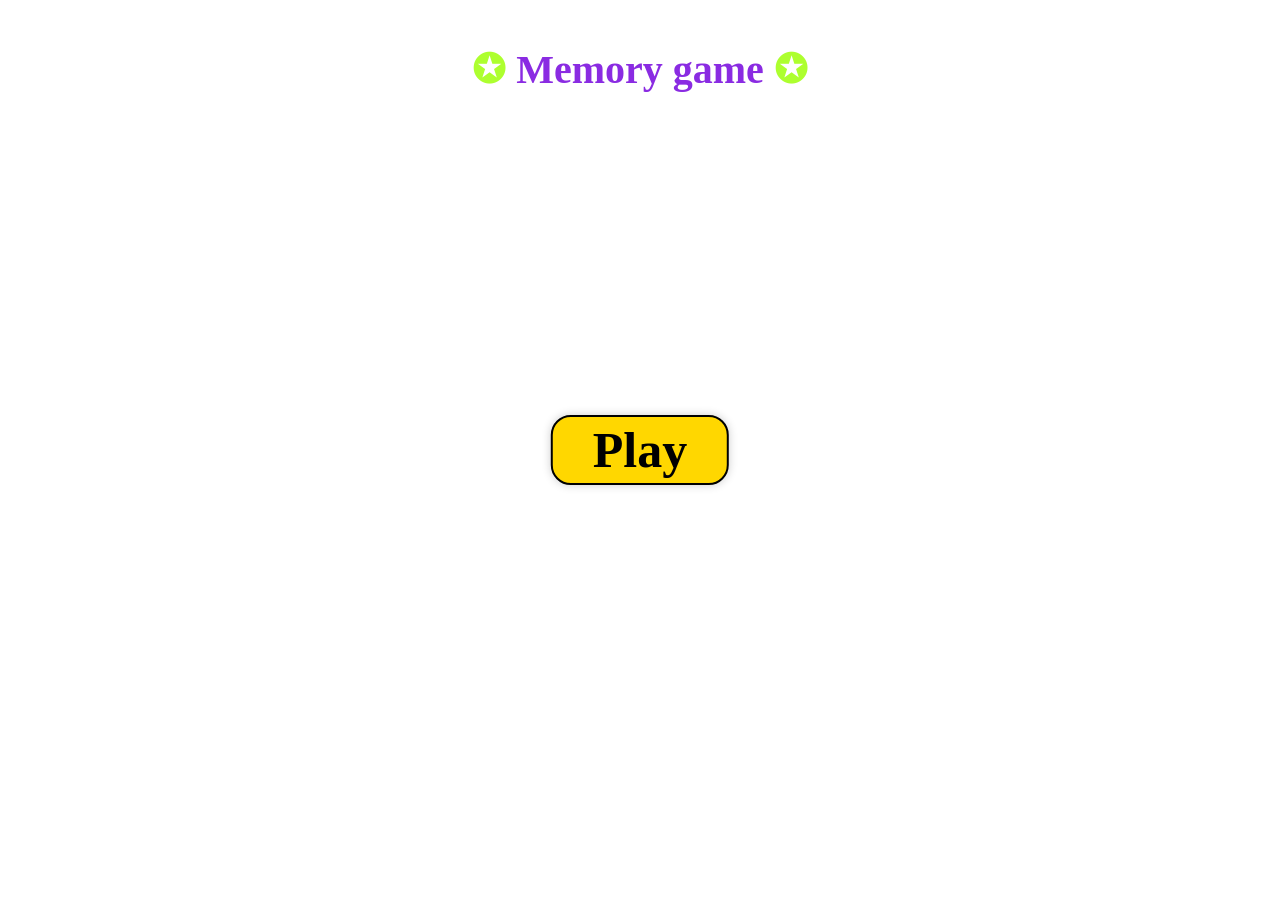
<file: index.html>
<!DOCTYPE html>
<html lang="en">

<head>
	<meta charset="UTF-8">
	<meta http-equiv="X-UA-Compatible" content="IE=edge">
	<meta name="viewport" content="width=device-width, initial-scale=1.0">
	<title>Memory game</title>
	<link rel="stylesheet" href="css/style.css">
</head>

<body>
	<div class="wrapper">
		<div class="win">
			<p>You win!</p>
			<button class="again">Play again!</button>
		</div>
		<h1 style="font-weight:700; color: blueviolet;"> <span style="color:greenyellow;">&#10026;</span>
			Memory game <span style="color:greenyellow;">&#10026;</span></h1>
		<button class="start">Play</button>
		<div class="wrapper-bloks">
		</div>
	</div>

	<script src="js/app.js"></script>
</body>

</html>
</file>
<file: css/style.css>
* {
	padding: 0;
	margin: 0;
	border: 0;
}
*,
*:before,
*:after {
	-moz-box-sizing: border-box;
	-webkit-box-sizing: border-box;
	box-sizing: border-box;
}
:focus,
:active {
	outline: none;
}
a:focus,
a:active {
	outline: none;
	-webkit-tap-highlight-color: transparent;
}
nav,
footer,
header,
aside {
	display: block;
}
html,
body {
	height: 100%;
	width: 100%;
	font-size: 100%;
	line-height: 1;
	font-size: 14px;
	-ms-text-size-adjust: 100%;
	-moz-text-size-adjust: 100%;
	-webkit-text-size-adjust: 100%;
}
input,
button,
textarea {
	font-family: inherit;
}
input::-ms-clear {
	display: none;
}
button {
	cursor: pointer;
}
button {
	margin: 0;
	padding: 0;
	border: 0;
	outline: none;
	background-color: transparent;
}
button::-moz-focus-inner {
	padding: 0;
	border: 0;
}
a,
a:visited {
	text-decoration: none;
}
a:hover {
	text-decoration: none;
}
ul li {
	list-style: none;
}
img {
	vertical-align: top;
}
h1,
h2,
h3,
h4,
h5,
h6 {
	font-size: inherit;
	font-weight: inherit;
}
input::-webkit-input-placeholder {
	opacity: 1;
	transition: opacity 0.3s ease;
}
input::-moz-placeholder {
	opacity: 1;
	transition: opacity 0.3s ease;
}
input:-moz-placeholder {
	opacity: 1;
	transition: opacity 0.3s ease;
}
input:-ms-input-placeholder {
	opacity: 1;
	transition: opacity 0.3s ease;
}
input:focus::-webkit-input-placeholder {
	opacity: 0;
	transition: opacity 0.3s ease;
}
input:focus::-moz-placeholder {
	opacity: 0;
	transition: opacity 0.3s ease;
}
input:focus:-moz-placeholder {
	opacity: 0;
	transition: opacity 0.3s ease;
}
input:focus:-ms-input-placeholder {
	opacity: 0;
	transition: opacity 0.3s ease;
}

/* ================================================================================== */
body {
	max-width: 1200px;
	margin: 0 auto;
}
.wrapper {
	display: flex;
	flex-direction: column;
	align-items: center;
	padding: 50px 20px 50px 20px;
}
.wrapper-bloks {
	display: grid;
	grid-template: 1fr / repeat(4, auto);
	grid-auto-flow: row;
	gap: 5px;
	justify-content: center;
	padding-top: 20px;
	padding-left: 5px;
	padding-right: 5px;
	position: absolute;
	top: 50%;
	left: 50%;
	transform: translate(-50%, -50%);
}
.item {
	border-radius: 20px;
	display: block;
	width: 100px;
	height: 100px;
	background: url("../img/iconsquestion.png") 0 0 / contain no-repeat;
	background-color: red;
	transition: all 2s ease 0s;
	padding: 5px;
	opacity: 0;
	visibility: hidden;
}
._active {
	transform: matrix3d(-1, 0, 0, 0, 0, 1, 0, 0, 0, 0, -1, 0, 0, 0, 0, 1);
	-webkit-transform: matrix3d(-1, 0, 0, 0, 0, 1, 0, 0, 0, 0, -1, 0, 0, 0, 0, 1);
}

#facebook._active {
	background: url("../img/free-icon-facebook-1077041.png") 0 0 / contain no-repeat;
	border: 2px solid red;
}
#instagramm._active {
	background: url("../img/free-icon-instagram-1077042.png") 0 0 / contain no-repeat;
	border: 2px solid red;
}
#pinterest._active {
	background: url("../img/free-icon-pinterest-160178.png") 0 0 / contain no-repeat;
	border: 2px solid red;
}
#telegramm._active {
	background: url("../img/telegram.png") 0 0 / contain no-repeat;
	border: 2px solid red;
}
#tiktok._active {
	background: url("../img/free-icon-tik-tok-1946552.png") 0 0 / contain no-repeat;
	border: 2px solid red;
}
#twitter._active {
	background: url("../img/free-icon-twitter-160194.png") 0 0 / contain no-repeat;
	border: 2px solid red;
}
#viber._active {
	background: url("../img/free-icon-viber-408822.png") 0 0 / contain no-repeat;
	border: 2px solid red;
}
#whatsup._active {
	background: url("../img/free-icon-whatsapp-1077055.png") 0 0 / contain no-repeat;
	border: 2px solid red;
}

#facebook._noneactive {
	background: url("../img/free-icon-facebook-1077041.png") 0 0 / contain no-repeat;
	border: 2px solid red;
	transform: matrix3d(-1, 0, 0, 0, 0, 1, 0, 0, 0, 0, -1, 0, 0, 0, 0, 1);
	-webkit-transform: matrix3d(-1, 0, 0, 0, 0, 1, 0, 0, 0, 0, -1, 0, 0, 0, 0, 1);
}
#instagramm._noneactive {
	background: url("../img/free-icon-instagram-1077042.png") 0 0 / contain no-repeat;
	border: 2px solid red;
	transform: matrix3d(-1, 0, 0, 0, 0, 1, 0, 0, 0, 0, -1, 0, 0, 0, 0, 1);
	-webkit-transform: matrix3d(-1, 0, 0, 0, 0, 1, 0, 0, 0, 0, -1, 0, 0, 0, 0, 1);
}
#pinterest._noneactive {
	background: url("../img/free-icon-pinterest-160178.png") 0 0 / contain no-repeat;
	border: 2px solid red;
	transform: matrix3d(-1, 0, 0, 0, 0, 1, 0, 0, 0, 0, -1, 0, 0, 0, 0, 1);
	-webkit-transform: matrix3d(-1, 0, 0, 0, 0, 1, 0, 0, 0, 0, -1, 0, 0, 0, 0, 1);
}
#telegramm._noneactive {
	background: url("../img/telegram.png") 0 0 / contain no-repeat;
	border: 2px solid red;
	transform: matrix3d(-1, 0, 0, 0, 0, 1, 0, 0, 0, 0, -1, 0, 0, 0, 0, 1);
	-webkit-transform: matrix3d(-1, 0, 0, 0, 0, 1, 0, 0, 0, 0, -1, 0, 0, 0, 0, 1);
}
#tiktok._noneactive {
	background: url("../img/free-icon-tik-tok-1946552.png") 0 0 / contain no-repeat;
	border: 2px solid red;
	transform: matrix3d(-1, 0, 0, 0, 0, 1, 0, 0, 0, 0, -1, 0, 0, 0, 0, 1);
	-webkit-transform: matrix3d(-1, 0, 0, 0, 0, 1, 0, 0, 0, 0, -1, 0, 0, 0, 0, 1);
}
#twitter._noneactive {
	background: url("../img/free-icon-twitter-160194.png") 0 0 / contain no-repeat;
	border: 2px solid red;
	transform: matrix3d(-1, 0, 0, 0, 0, 1, 0, 0, 0, 0, -1, 0, 0, 0, 0, 1);
	-webkit-transform: matrix3d(-1, 0, 0, 0, 0, 1, 0, 0, 0, 0, -1, 0, 0, 0, 0, 1);
}
#viber._noneactive {
	background: url("../img/free-icon-viber-408822.png") 0 0 / contain no-repeat;
	border: 2px solid red;
	transform: matrix3d(-1, 0, 0, 0, 0, 1, 0, 0, 0, 0, -1, 0, 0, 0, 0, 1);
	-webkit-transform: matrix3d(-1, 0, 0, 0, 0, 1, 0, 0, 0, 0, -1, 0, 0, 0, 0, 1);
}
#whatsup._noneactive {
	background: url("../img/free-icon-whatsapp-1077055.png") 0 0 / contain no-repeat;
	border: 2px solid red;
	transform: matrix3d(-1, 0, 0, 0, 0, 1, 0, 0, 0, 0, -1, 0, 0, 0, 0, 1);
	-webkit-transform: matrix3d(-1, 0, 0, 0, 0, 1, 0, 0, 0, 0, -1, 0, 0, 0, 0, 1);
}

h1 {
	font-size: 40px;
}
@media (max-width: 480px) {
	.item {
		width: 73px;
		height: 73px;
	}
	h1 {
		font-size: 30px !important;
	}
}
.start {
	border: 2px solid #000000;
	padding: 4px 40px 4px 40px;
	font-size: 50px;
	border-radius: 20px;
	font-weight: 700;
	background-color: gold;
	box-shadow: 0 0 10px rgba(0, 0, 0, 0.2);
	transition: all 0.5s ease 0s;
	position: absolute;
	top: 50%;
	left: 50%;
	transform: translate(-50%, -50%);
}
.again {
	border: 2px solid #000000;
	padding: 4px 20px 4px 20px;
	font-size: 20px;
	border-radius: 20px;
	font-weight: 700;
	background-color: gold;
	box-shadow: 0 0 10px rgba(0, 0, 0, 0.2);
	transition: all 0.5s ease 0s;
}
.start:hover {
	box-shadow: 0 0 30px rgba(0, 0, 0, 0.8);
}
.start:active {
	background-color: greenyellow;
}
p {
	font-size: 30px;
	font-weight: 700;
	padding-bottom: 20px;
	text-align: center;
}
.win {
	border: 2px solid greenyellow;
	background-color: #ffffff;
	padding: 5px 30px 5px 30px;
	border-radius: 20px;
	position: absolute;
	top: -500%;
	left: 50%;
	transform: translate(-50%, -50%);
	z-index: 10000;
	transition: all 0.5s ease 0s;
}

.win._active {
	top: 50%;
}
._show {
	transition: all 1s ease 0s;
	opacity: 1;
	visibility: visible;
}
</file>
<file: style.css>
* {
	padding: 0;
	margin: 0;
	border: 0;
}
*,
*:before,
*:after {
	-moz-box-sizing: border-box;
	-webkit-box-sizing: border-box;
	box-sizing: border-box;
}
:focus,
:active {
	outline: none;
}
a:focus,
a:active {
	outline: none;
}
nav,
footer,
header,
aside {
	display: block;
}
html,
body {
	height: 100%;
	width: 100%;
	font-size: 100%;
	line-height: 1;
	font-size: 14px;
	-ms-text-size-adjust: 100%;
	-moz-text-size-adjust: 100%;
	-webkit-text-size-adjust: 100%;
}
input,
button,
textarea {
	font-family: inherit;
}
input::-ms-clear {
	display: none;
}
button {
	cursor: pointer;
}
button {
	margin: 0;
	padding: 0;
	border: 0;
	outline: none;
	background-color: transparent;
}
button::-moz-focus-inner {
	padding: 0;
	border: 0;
}
a,
a:visited {
	text-decoration: none;
}
a:hover {
	text-decoration: none;
}
ul li {
	list-style: none;
}
img {
	vertical-align: top;
}
h1,
h2,
h3,
h4,
h5,
h6 {
	font-size: inherit;
	font-weight: inherit;
}
input::-webkit-input-placeholder {
	opacity: 1;
	transition: opacity 0.3s ease;
}
input::-moz-placeholder {
	opacity: 1;
	transition: opacity 0.3s ease;
}
input:-moz-placeholder {
	opacity: 1;
	transition: opacity 0.3s ease;
}
input:-ms-input-placeholder {
	opacity: 1;
	transition: opacity 0.3s ease;
}
input:focus::-webkit-input-placeholder {
	opacity: 0;
	transition: opacity 0.3s ease;
}
input:focus::-moz-placeholder {
	opacity: 0;
	transition: opacity 0.3s ease;
}
input:focus:-moz-placeholder {
	opacity: 0;
	transition: opacity 0.3s ease;
}
input:focus:-ms-input-placeholder {
	opacity: 0;
	transition: opacity 0.3s ease;
}

/* ================================================================================== */
body {
	max-width: 1200px;
	margin: 0 auto;
}
.wrapper {
	display: flex;
	flex-direction: column;
	align-items: center;
	padding: 50px 20px 50px 20px;
}
.wrapper-bloks {
	display: grid;
	grid-template: 1fr / repeat(4, auto);
	grid-auto-flow: row;
	gap: 5px;
	justify-content: center;
	padding-top: 20px;
	padding-left: 5px;
	padding-right: 5px;
	position: absolute;
	top: 50%;
	left: 50%;
	transform: translate(-50%, -50%);
}
.item {
	border-radius: 20px;
	display: block;
	width: 100px;
	height: 100px;
	background: url("/img/iconsquestion.png") 0 0 / contain no-repeat;
	background-color: red;
	transition: all 2s ease 0s;
	padding: 5px;
	opacity: 0;
	visibility: hidden;
}
._active {
	transform: matrix3d(-1, 0, 0, 0, 0, 1, 0, 0, 0, 0, -1, 0, 0, 0, 0, 1);
	-webkit-transform: matrix3d(-1, 0, 0, 0, 0, 1, 0, 0, 0, 0, -1, 0, 0, 0, 0, 1);
}

#facebook._active {
	background: url("/img/free-icon-facebook-1077041.png") 0 0 / contain no-repeat;
	border: 2px solid red;
}
#instagramm._active {
	background: url("/img/free-icon-instagram-1077042.png") 0 0 / contain no-repeat;
	border: 2px solid red;
}
#pinterest._active {
	background: url("/img/free-icon-pinterest-160178.png") 0 0 / contain no-repeat;
	border: 2px solid red;
}
#telegramm._active {
	background: url("/img/telegram.png") 0 0 / contain no-repeat;
	border: 2px solid red;
}
#tiktok._active {
	background: url("/img/free-icon-tik-tok-1946552.png") 0 0 / contain no-repeat;
	border: 2px solid red;
}
#twitter._active {
	background: url("/img/free-icon-twitter-160194.png") 0 0 / contain no-repeat;
	border: 2px solid red;
}
#viber._active {
	background: url("/img/free-icon-viber-408822.png") 0 0 / contain no-repeat;
	border: 2px solid red;
}
#whatsup._active {
	background: url("/img/free-icon-whatsapp-1077055.png") 0 0 / contain no-repeat;
	border: 2px solid red;
}

#facebook._noneactive {
	background: url("/img/free-icon-facebook-1077041.png") 0 0 / contain no-repeat;
	border: 2px solid red;
	transform: matrix3d(-1, 0, 0, 0, 0, 1, 0, 0, 0, 0, -1, 0, 0, 0, 0, 1);
	-webkit-transform: matrix3d(-1, 0, 0, 0, 0, 1, 0, 0, 0, 0, -1, 0, 0, 0, 0, 1);
}
#instagramm._noneactive {
	background: url("/img/free-icon-instagram-1077042.png") 0 0 / contain no-repeat;
	border: 2px solid red;
	transform: matrix3d(-1, 0, 0, 0, 0, 1, 0, 0, 0, 0, -1, 0, 0, 0, 0, 1);
	-webkit-transform: matrix3d(-1, 0, 0, 0, 0, 1, 0, 0, 0, 0, -1, 0, 0, 0, 0, 1);
}
#pinterest._noneactive {
	background: url("/img/free-icon-pinterest-160178.png") 0 0 / contain no-repeat;
	border: 2px solid red;
	transform: matrix3d(-1, 0, 0, 0, 0, 1, 0, 0, 0, 0, -1, 0, 0, 0, 0, 1);
	-webkit-transform: matrix3d(-1, 0, 0, 0, 0, 1, 0, 0, 0, 0, -1, 0, 0, 0, 0, 1);
}
#telegramm._noneactive {
	background: url("/img/telegram.png") 0 0 / contain no-repeat;
	border: 2px solid red;
	transform: matrix3d(-1, 0, 0, 0, 0, 1, 0, 0, 0, 0, -1, 0, 0, 0, 0, 1);
	-webkit-transform: matrix3d(-1, 0, 0, 0, 0, 1, 0, 0, 0, 0, -1, 0, 0, 0, 0, 1);
}
#tiktok._noneactive {
	background: url("/img/free-icon-tik-tok-1946552.png") 0 0 / contain no-repeat;
	border: 2px solid red;
	transform: matrix3d(-1, 0, 0, 0, 0, 1, 0, 0, 0, 0, -1, 0, 0, 0, 0, 1);
	-webkit-transform: matrix3d(-1, 0, 0, 0, 0, 1, 0, 0, 0, 0, -1, 0, 0, 0, 0, 1);
}
#twitter._noneactive {
	background: url("/img/free-icon-twitter-160194.png") 0 0 / contain no-repeat;
	border: 2px solid red;
	transform: matrix3d(-1, 0, 0, 0, 0, 1, 0, 0, 0, 0, -1, 0, 0, 0, 0, 1);
	-webkit-transform: matrix3d(-1, 0, 0, 0, 0, 1, 0, 0, 0, 0, -1, 0, 0, 0, 0, 1);
}
#viber._noneactive {
	background: url("/img/free-icon-viber-408822.png") 0 0 / contain no-repeat;
	border: 2px solid red;
	transform: matrix3d(-1, 0, 0, 0, 0, 1, 0, 0, 0, 0, -1, 0, 0, 0, 0, 1);
	-webkit-transform: matrix3d(-1, 0, 0, 0, 0, 1, 0, 0, 0, 0, -1, 0, 0, 0, 0, 1);
}
#whatsup._noneactive {
	background: url("/img/free-icon-whatsapp-1077055.png") 0 0 / contain no-repeat;
	border: 2px solid red;
	transform: matrix3d(-1, 0, 0, 0, 0, 1, 0, 0, 0, 0, -1, 0, 0, 0, 0, 1);
	-webkit-transform: matrix3d(-1, 0, 0, 0, 0, 1, 0, 0, 0, 0, -1, 0, 0, 0, 0, 1);
}

h1 {
	font-size: 40px;
}
@media (max-width: 480px) {
	.item {
		width: 73px;
		height: 73px;
	}
	h1 {
		font-size: 30px !important;
	}
}
.start {
	border: 2px solid #000000;
	padding: 4px 40px 4px 40px;
	font-size: 50px;
	border-radius: 20px;
	font-weight: 700;
	background-color: gold;
	box-shadow: 0 0 10px rgba(0, 0, 0, 0.2);
	transition: all 0.5s ease 0s;
	position: absolute;
	top: 50%;
	left: 50%;
	transform: translate(-50%, -50%);
}
.again {
	border: 2px solid #000000;
	padding: 4px 20px 4px 20px;
	font-size: 20px;
	border-radius: 20px;
	font-weight: 700;
	background-color: gold;
	box-shadow: 0 0 10px rgba(0, 0, 0, 0.2);
	transition: all 0.5s ease 0s;
}
.start:hover {
	box-shadow: 0 0 30px rgba(0, 0, 0, 0.8);
}
.start:active {
	background-color: greenyellow;
}
p {
	font-size: 30px;
	font-weight: 700;
	padding-bottom: 20px;
	text-align: center;
}
.win {
	border: 2px solid greenyellow;
	background-color: #ffffff;
	padding: 5px 30px 5px 30px;
	border-radius: 20px;
	position: absolute;
	top: -500%;
	left: 50%;
	transform: translate(-50%, -50%);
	z-index: 10000;
	transition: all 0.5s ease 0s;
}

.win._active {
	top: 50%;
}
._show {
	transition: all 1s ease 0s;
	opacity: 1;
	visibility: visible;
}
</file>
